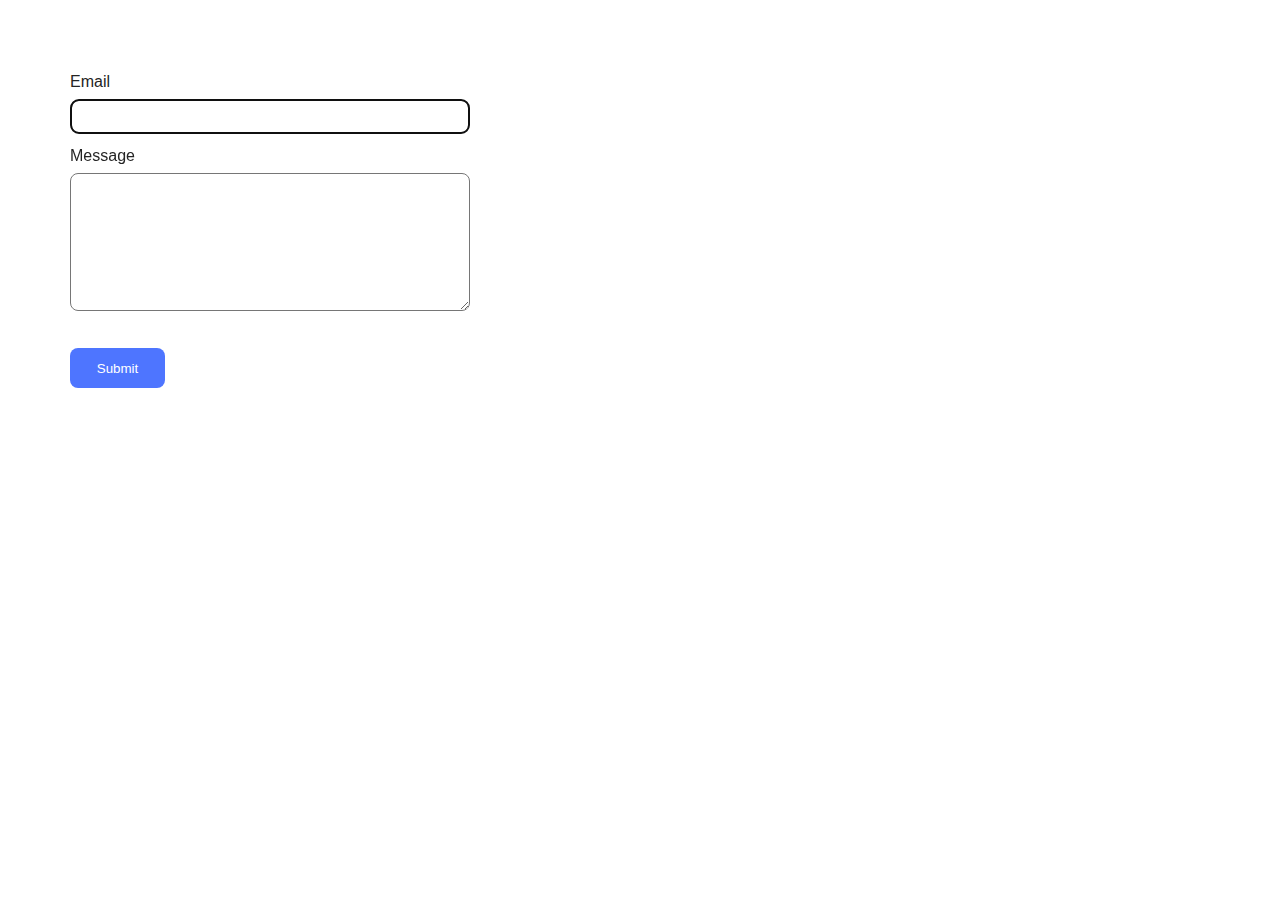
<file: src/02-form.html>
<!DOCTYPE html>
<html lang="en">
  <head>
    <meta charset="UTF-8" />
    <meta http-equiv="X-UA-Compatible" content="IE=edge" />
    <meta name="viewport" content="width=device-width, initial-scale=1.0" />
    <title>Page 3</title>
    <link rel="stylesheet" href="./css/styles.css" />
    <link rel="stylesheet" href="./css/form.css" />
  </head>
  <body>
    <load
      src="./partials/header.html"
      icon-path="./img/sprite.svg#logo"
      highlight-curr="active"
    />

    <form class="feedback-form" autocomplete="off">
      <label>
        Email
        <input type="email" name="email" autofocus />
      </label>
      <label>
        Message
        <textarea name="message" rows="8"></textarea>
      </label>
      <button type="submit">Submit</button>
    </form>

    <script src="./js/02-form.js"></script>
    <div class="container">
      <h1 class="main-title"></h1>
      <load src="./partials/back-link.html" />
    </div>
    <load src="./partials/footer.html" />
  </body>
</html>
</file>
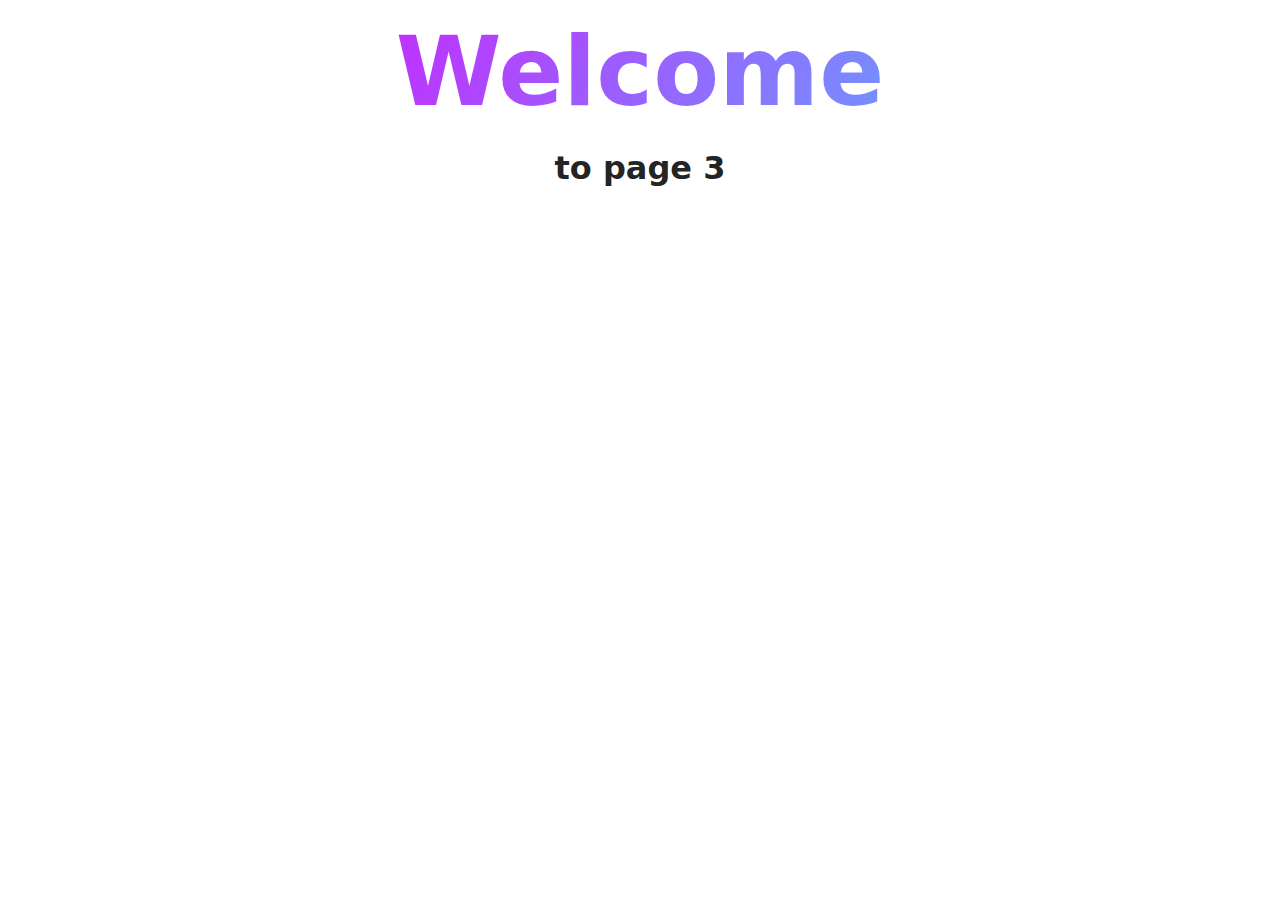
<file: src/page-3.html>
<!DOCTYPE html>
<html lang="en">
  <head>
    <meta charset="UTF-8" />
    <meta http-equiv="X-UA-Compatible" content="IE=edge" />
    <meta name="viewport" content="width=device-width, initial-scale=1.0" />
    <title>Page 3</title>
    <link rel="stylesheet" href="./css/styles.css" />
  </head>
  <body>
    <load
      src="./partials/header.html"
      icon-path="./img/sprite.svg#logo"
      highlight-curr="active"
    />

    <main>
      <div class="container">
        <h1 class="main-title">
          <span class="main-title-gradient">Welcome</span> to page 3
        </h1>
        <load src="./partials/back-link.html" />
      </div>
    </main>

    <load src="./partials/footer.html" />
  </body>
</html>
</file>
<file: src/css/form.css>
* {
  margin: 0;
  padding: 0;
  box-sizing: border-box;
}

body {
  font-family: Arial, sans-serif;
  padding: 20px;
}

.feedback-form {
  max-width: 400px;
  margin: 50px;
  display: flex;
  flex-direction: column;
}

.feedback-form label {
  margin-bottom: 10px;
}

.feedback-form input,
.feedback-form textarea {
  width: 100%;
  padding: 8px;
  margin-top: 5px;
  border-radius: 8px;
}

.feedback-form button {
  margin-top: 20px;
  padding: 10px;
  background-color: #4e75ff;
  color: white;
  border: none;
  cursor: pointer;
  width: 95px;
  height: 40px;
  border-radius: 8px;
}

.feedback-form button:hover {
  background-color: #0056b3;
}
</file>
<file: src/css/styles.css>
/**
  |============================
  | include css partials with
  | default @import url()
  |============================
*/
/* Common styles */
@import url('./reset.css');
@import url('./base.css');
@import url('./container.css');
@import url('./animations.css');

/* Sections style */
@import url('./header.css');
@import url('./vite-promo.css');
@import url('./badges.css');
@import url('./back-link.css');
@import url('./footer.css');
</file>
